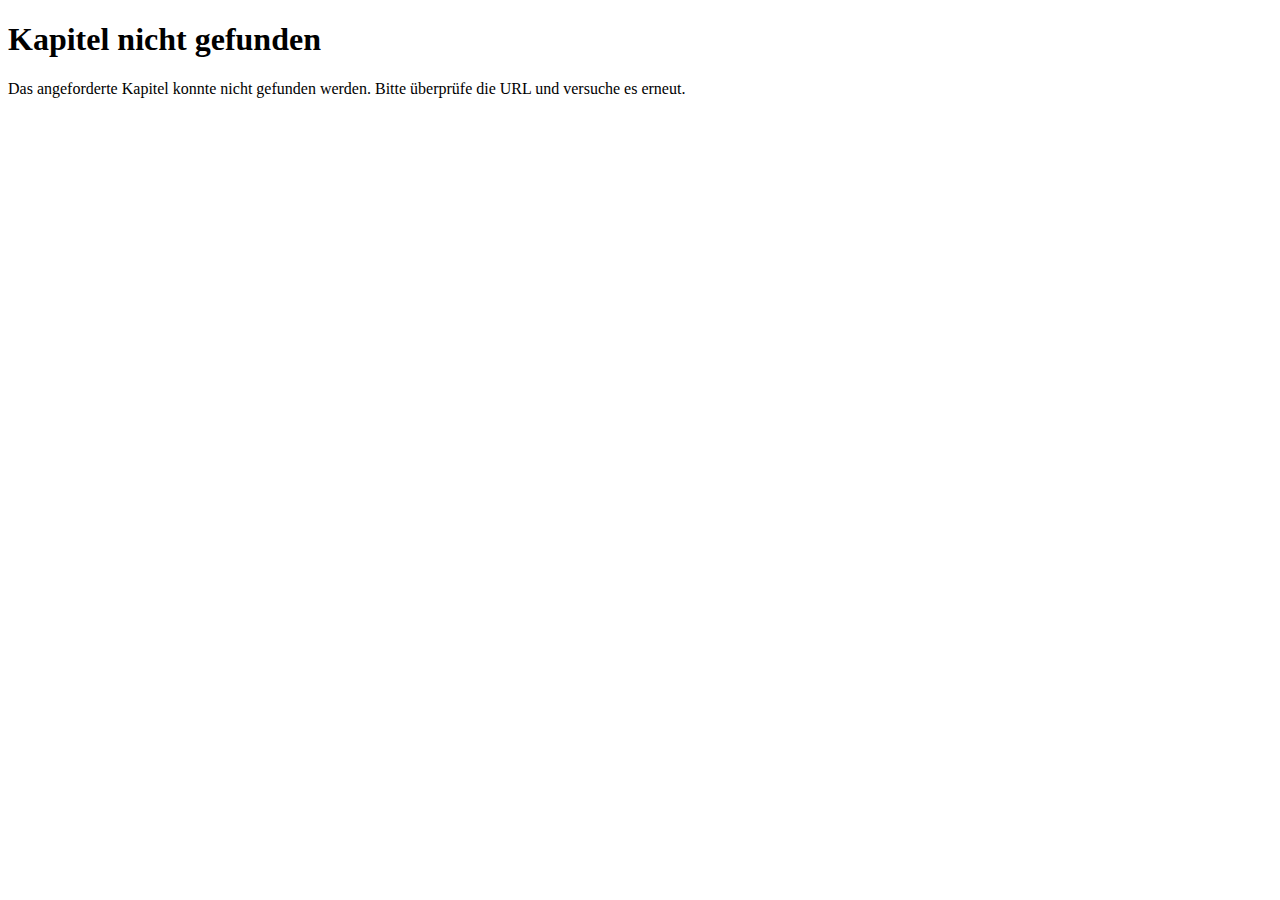
<file: textadventure/templates/kapitel_nicht_gefunden.html>
<!DOCTYPE html>
<html lang="de">
<head>
    <meta charset="UTF-8">
    <title>Kapitel nicht gefunden</title>
</head>
<body>
    <h1>Kapitel nicht gefunden</h1>
    <p>Das angeforderte Kapitel konnte nicht gefunden werden. Bitte überprüfe die URL und versuche es erneut.</p>
</body>
</html>
</file>
